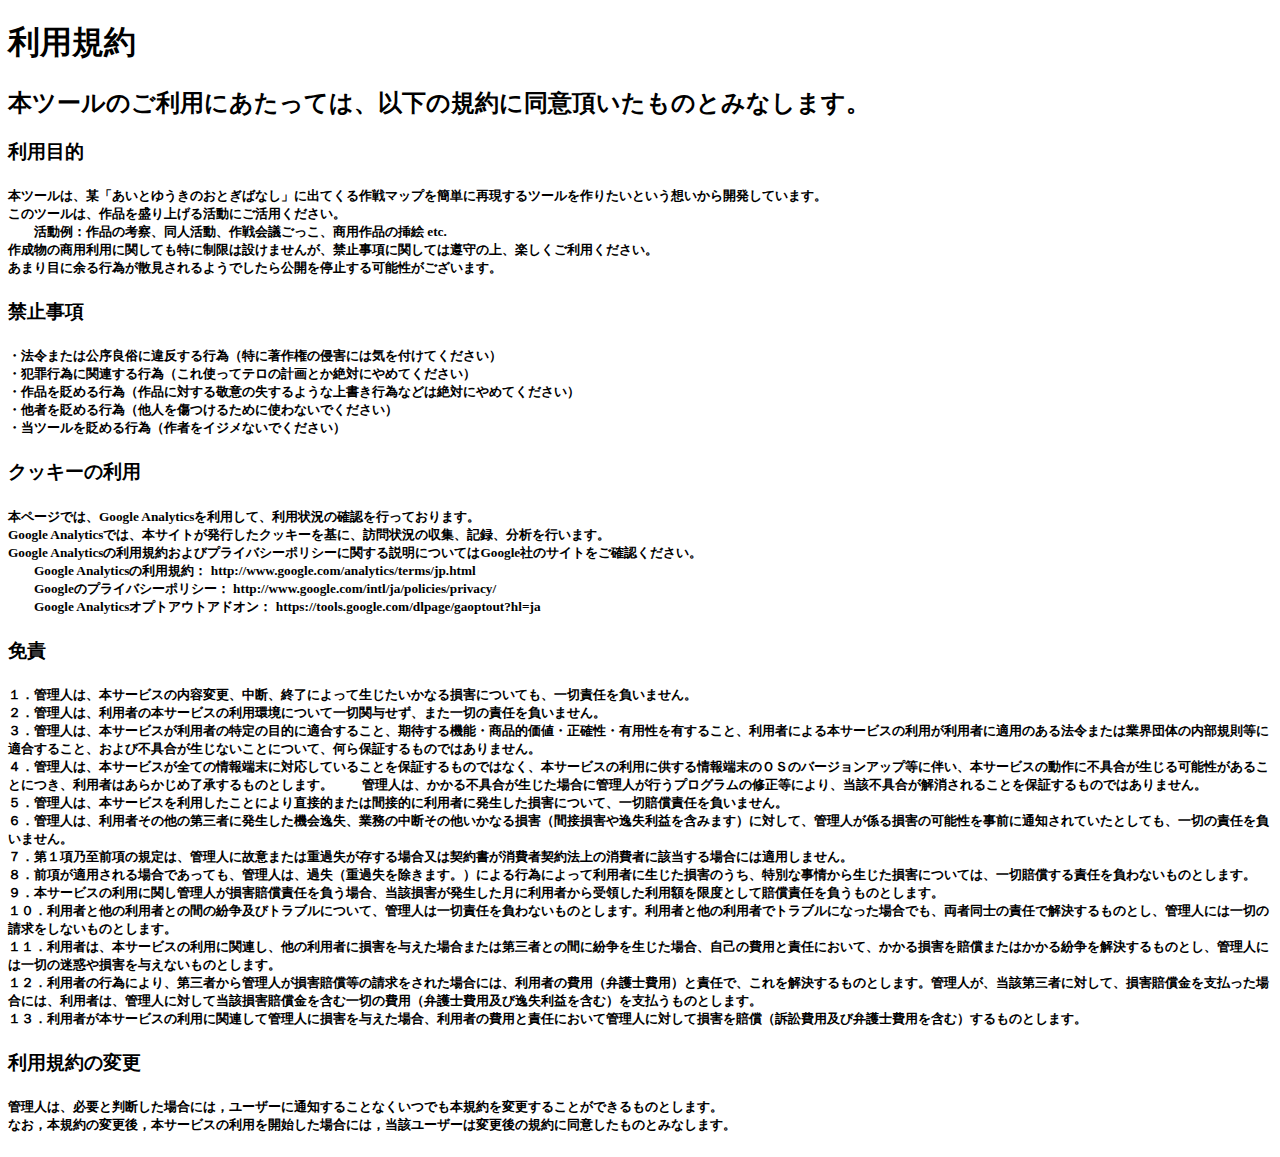
<file: terms.html>
<!DOCTYPE html>
<html>

<head>
    <title>Term of Use</title>
</head>

<body>
    <h1>利用規約</h1>
    <h2>本ツールのご利用にあたっては、以下の規約に同意頂いたものとみなします。</h2>
    <h3>利用目的</h3>
    <h5>
        本ツールは、某「あいとゆうきのおとぎばなし」に出てくる作戦マップを簡単に再現するツールを作りたいという想いから開発しています。<br />
        このツールは、作品を盛り上げる活動にご活用ください。<br />
        　　活動例：作品の考察、同人活動、作戦会議ごっこ、商用作品の挿絵 etc.<br />
        作成物の商用利用に関しても特に制限は設けませんが、禁止事項に関しては遵守の上、楽しくご利用ください。<br />
        あまり目に余る行為が散見されるようでしたら公開を停止する可能性がございます。
    </h5>
    <h3>禁止事項</h3>
    <h5>
        ・法令または公序良俗に違反する行為（特に著作権の侵害には気を付けてください）<br />
        ・犯罪行為に関連する行為（これ使ってテロの計画とか絶対にやめてください）<br />
        ・作品を貶める行為（作品に対する敬意の失するような上書き行為などは絶対にやめてください）<br />
        ・他者を貶める行為（他人を傷つけるために使わないでください）<br />
        ・当ツールを貶める行為（作者をイジメないでください）
    </h5>
    <h3>クッキーの利用</h3>
    <h5>
        本ページでは、Google Analyticsを利用して、利用状況の確認を行っております。<br />
        Google Analyticsでは、本サイトが発行したクッキーを基に、訪問状況の収集、記録、分析を行います。<br />
        Google Analyticsの利用規約およびプライバシーポリシーに関する説明についてはGoogle社のサイトをご確認ください。<br />
        　　Google Analyticsの利用規約： http://www.google.com/analytics/terms/jp.html<br />
        　　Googleのプライバシーポリシー： http://www.google.com/intl/ja/policies/privacy/<br />
        　　Google Analyticsオプトアウトアドオン： https://tools.google.com/dlpage/gaoptout?hl=ja
    </h5>
    <h3>免責</h3>
    <h5>
        １．管理人は、本サービスの内容変更、中断、終了によって生じたいかなる損害についても、一切責任を負いません。<br />
        ２．管理人は、利用者の本サービスの利用環境について一切関与せず、また一切の責任を負いません。<br />
        ３．管理人は、本サービスが利用者の特定の目的に適合すること、期待する機能・商品的価値・正確性・有用性を有すること、利用者による本サービスの利用が利用者に適用のある法令または業界団体の内部規則等に適合すること、および不具合が生じないことについて、何ら保証するものではありません。<br />
        ４．管理人は、本サービスが全ての情報端末に対応していることを保証するものではなく、本サービスの利用に供する情報端末のＯＳのバージョンアップ等に伴い、本サービスの動作に不具合が生じる可能性があることにつき、利用者はあらかじめ了承するものとします。
        　　管理人は、かかる不具合が生じた場合に管理人が行うプログラムの修正等により、当該不具合が解消されることを保証するものではありません。<br />
        ５．管理人は、本サービスを利用したことにより直接的または間接的に利用者に発生した損害について、一切賠償責任を負いません。<br />
        ６．管理人は、利用者その他の第三者に発生した機会逸失、業務の中断その他いかなる損害（間接損害や逸失利益を含みます）に対して、管理人が係る損害の可能性を事前に通知されていたとしても、一切の責任を負いません。<br />
        ７．第１項乃至前項の規定は、管理人に故意または重過失が存する場合又は契約書が消費者契約法上の消費者に該当する場合には適用しません。<br />
        ８．前項が適用される場合であっても、管理人は、過失（重過失を除きます。）による行為によって利用者に生じた損害のうち、特別な事情から生じた損害については、一切賠償する責任を負わないものとします。<br />
        ９．本サービスの利用に関し管理人が損害賠償責任を負う場合、当該損害が発生した月に利用者から受領した利用額を限度として賠償責任を負うものとします。<br />
        １０．利用者と他の利用者との間の紛争及びトラブルについて、管理人は一切責任を負わないものとします。利用者と他の利用者でトラブルになった場合でも、両者同士の責任で解決するものとし、管理人には一切の請求をしないものとします。<br />
        １１．利用者は、本サービスの利用に関連し、他の利用者に損害を与えた場合または第三者との間に紛争を生じた場合、自己の費用と責任において、かかる損害を賠償またはかかる紛争を解決するものとし、管理人には一切の迷惑や損害を与えないものとします。<br />
        １２．利用者の行為により、第三者から管理人が損害賠償等の請求をされた場合には、利用者の費用（弁護士費用）と責任で、これを解決するものとします。管理人が、当該第三者に対して、損害賠償金を支払った場合には、利用者は、管理人に対して当該損害賠償金を含む一切の費用（弁護士費用及び逸失利益を含む）を支払うものとします。<br />
        １３．利用者が本サービスの利用に関連して管理人に損害を与えた場合、利用者の費用と責任において管理人に対して損害を賠償（訴訟費用及び弁護士費用を含む）するものとします。
    </h5>
    <h3>利用規約の変更</h3>
    <h5>
        管理人は、必要と判断した場合には，ユーザーに通知することなくいつでも本規約を変更することができるものとします。<br />
        なお，本規約の変更後，本サービスの利用を開始した場合には，当該ユーザーは変更後の規約に同意したものとみなします。
    </h5>
</body>

</html>
</file>
